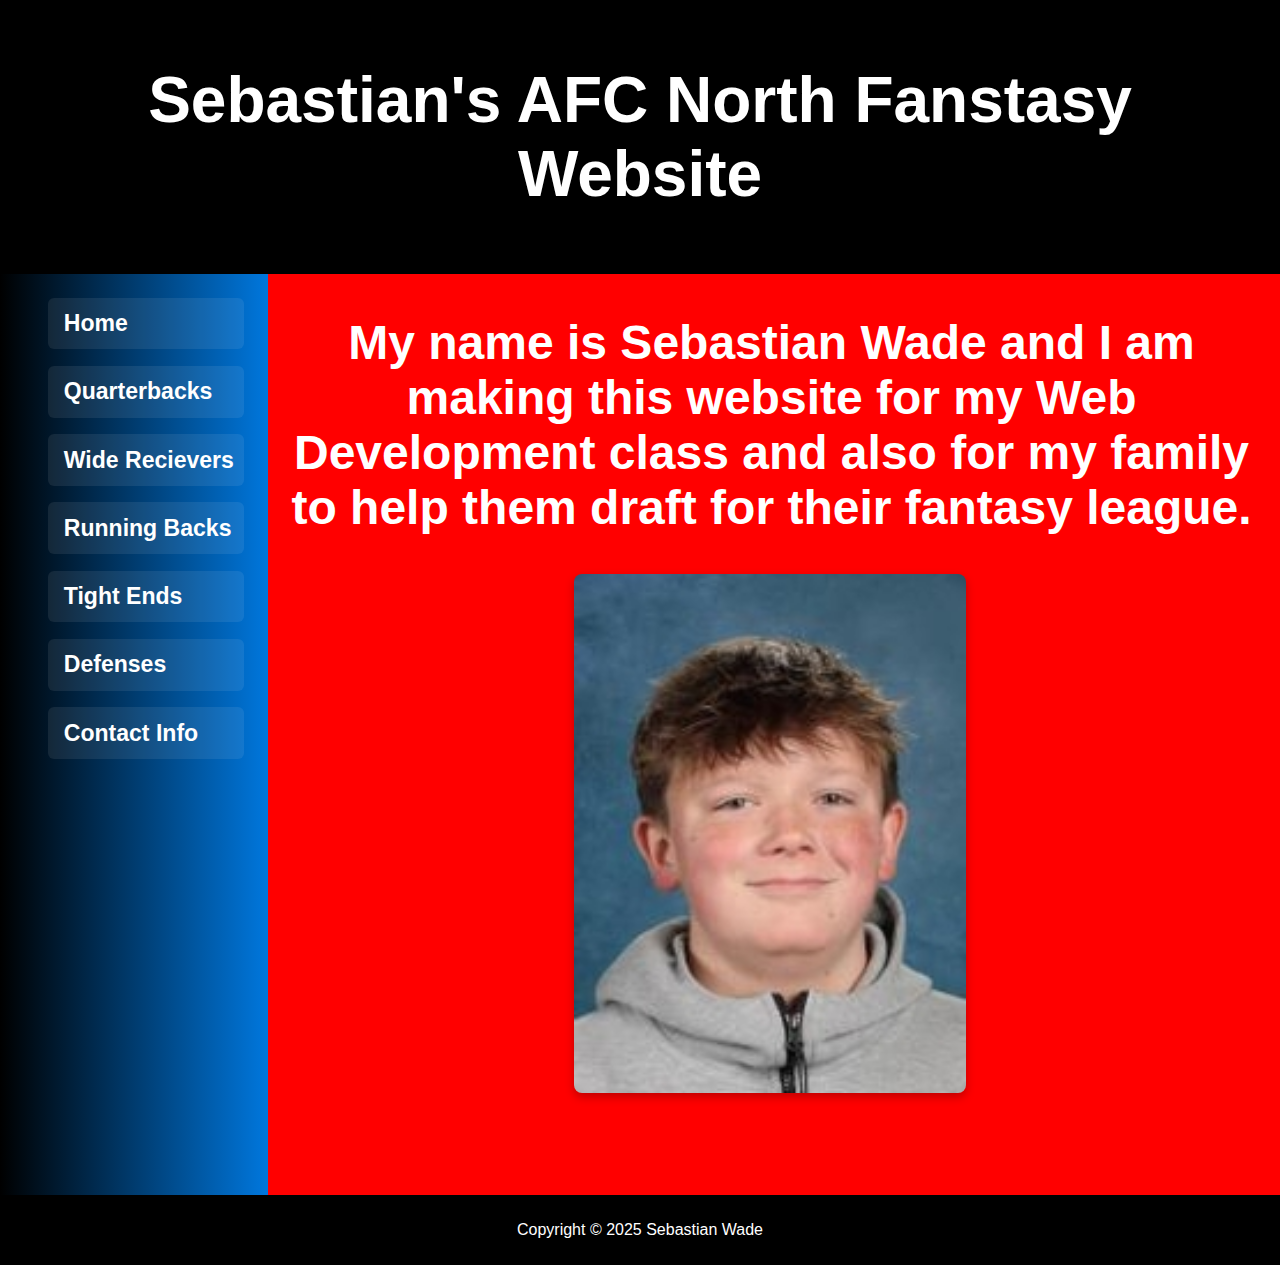
<file: index.html>
<!DOCTYPE html>
<html lang="en">
  <head>
    <meta charset="UTF-8" />
    <meta name="viewport" content="width=device-width, initial-scale=1.0" />
    <title>Sebastian's AFC North Fantasy Website</title>
    <link rel="stylesheet" href="styles.css" />
  </head>
  <body>
    <header>
      <h1>Sebastian's AFC North Fanstasy Website</h1>
    </header>
    <nav>
      <ul>
        <li><a class="nav-button" href="index.html">Home</a></li>
        <li>
          <a class="nav-button" href="Quarterbacks.html">Quarterbacks</a>
        </li>
        <li>
          <a class="nav-button" href="Wide_Recievers.html">Wide Recievers</a>
        </li>
        <li>
          <a class="nav-button" href="Running_Backs.html">Running Backs</a>
        </li>
        <li><a class="nav-button" href="Tight_Ends.html">Tight Ends</a></li>
        <li><a class="nav-button" href="Defenses.html">Defenses</a></li>
        <li>
          <a class="nav-button" href="Contact_info.html">Contact Info</a>
        </li>
      </ul>
    </nav>
    <div class="main">
      <div class="text">
        <h2>
          My name is Sebastian Wade and I am making this website for my Web
          Development class and also for my family to help them draft for their
          fantasy league.
        </h2>
      </div>
      <div id="imgcontainer">
        <img src="Intropic2.jpg" alt="Sebastian Wade" />
      </div>
    </div>
    <footer>
      <p>Copyright &copy; 2025 Sebastian Wade</p>
    </footer>
  </body>
</html>
</file>
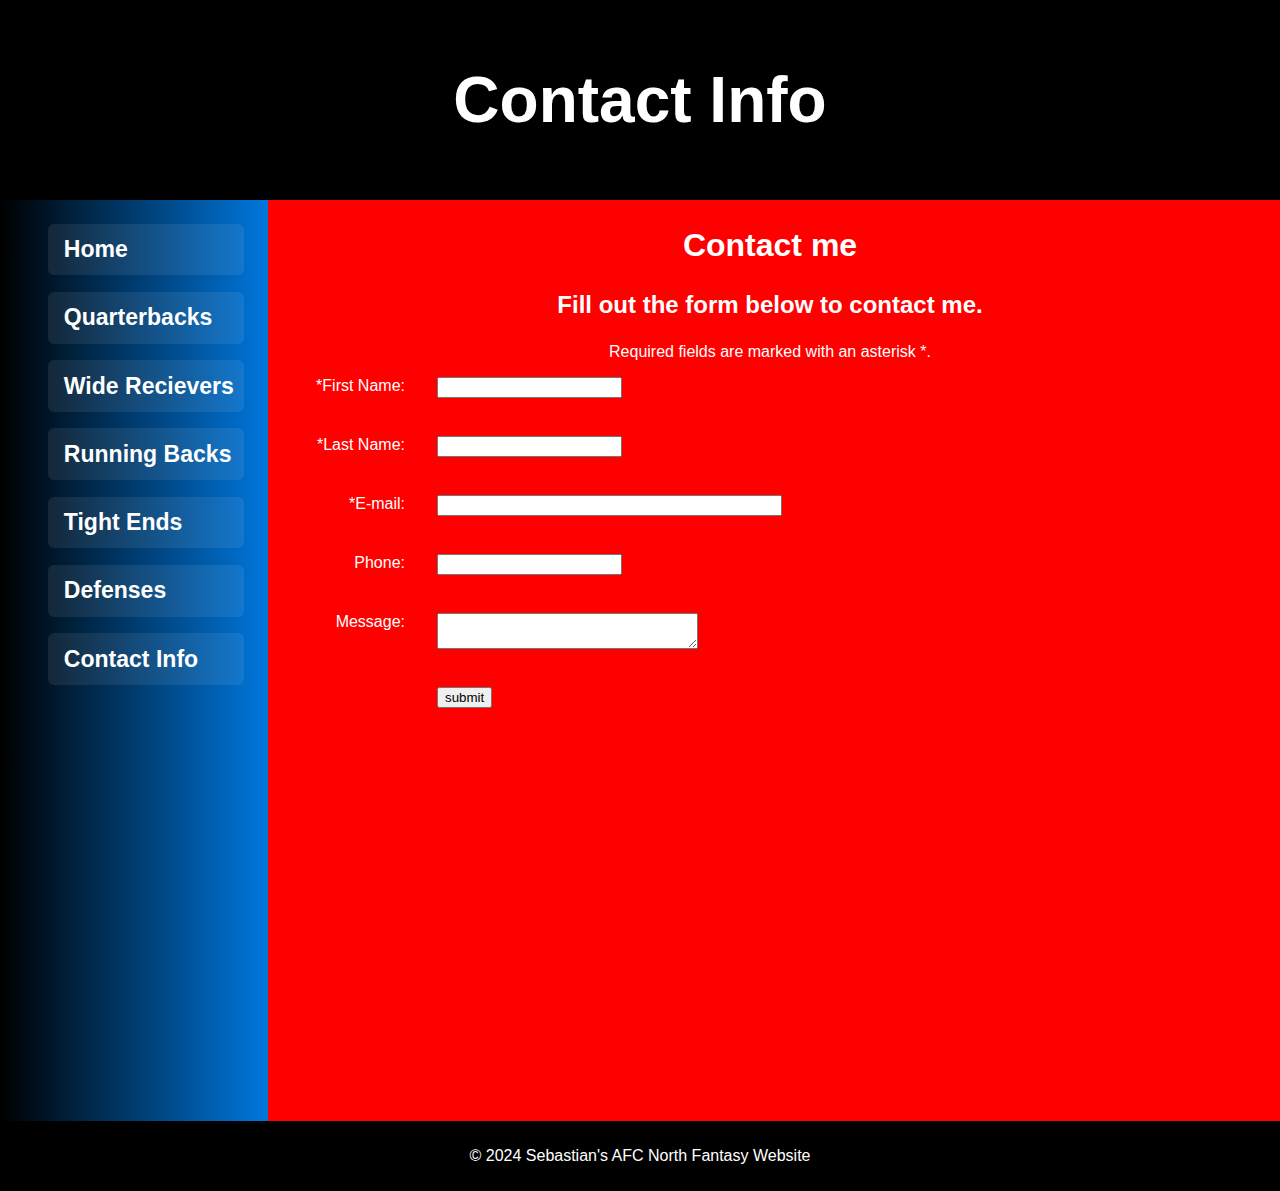
<file: Contact_info.html>
<!DOCTYPE html>
<html lang="en">
  <head>
    <meta charset="UTF-8" />
    <meta name="viewport" content="width=device-width, initial-scale=1.0" />
    <title>Sebastian's Contact Info</title>
    <link rel="stylesheet" href="styles.css" />
  </head>
  <body>
    <header>
      <h1>Contact Info</h1>
    </header>
    <nav>
      <ul>
        <li><a class="nav-button" href="index.html">Home</a></li>
        <li>
          <a class="nav-button" href="Quarterbacks.html">Quarterbacks</a>
        </li>
        <li>
          <a class="nav-button" href="Wide_Recievers.html">Wide Recievers</a>
        </li>
        <li>
          <a class="nav-button" href="Running_Backs.html">Running Backs</a>
        </li>
        <li><a class="nav-button" href="Tight_Ends.html">Tight Ends</a></li>
        <li><a class="nav-button" href="Defenses.html">Defenses</a></li>
        <li>
          <a class="nav-button" href="Contact_info.html">Contact Info</a>
        </li>
      </ul>
    </nav>
    <div class="main">
      <h2>Contact me</h2>
      <h3>Fill out the form below to contact me.</h3>
      <p>Required fields are marked with an asterisk *.</p>
      <form>
        <label for="FName">*First Name:</label>
        <input type="text" id="FName" name="FName" required />
        <br />

        <label for="LName">*Last Name:</label>
        <input type="text" id="LName" name="LName" required />
        <br />

        <label for="email">*E-mail:</label>
        <input type="email" id="email" name="email" size="40" required />
        <br />

        <label for="phone">Phone:</label>
        <input type="text" id="phone" name="phone" maxlength="12" />
        <br />
        <label for="message">Message:</label>
        <textarea
          id="message"
          name="message"
          rows="2"
          cols="30"
          required
        ></textarea>
        <br />
        <input type="submit" value="submit" />
      </form>
    </div>
    <footer>
      <p>&copy; 2024 Sebastian's AFC North Fantasy Website</p>
    </footer>
  </body>
</html>
</file>
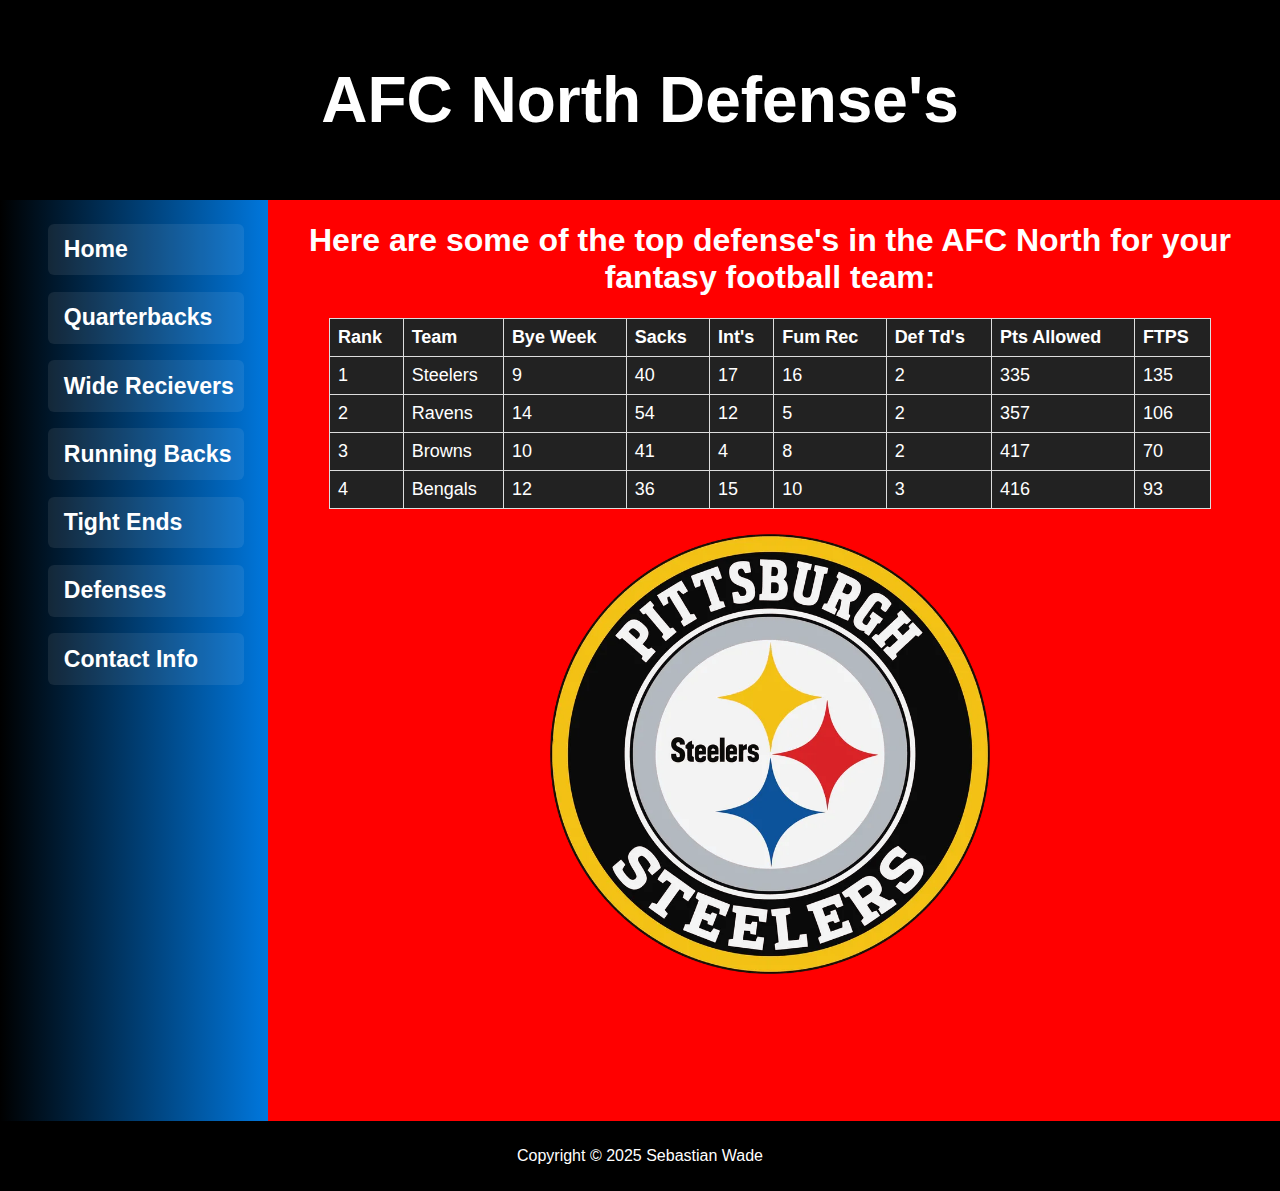
<file: Defenses.html>
<!DOCTYPE html>
<html lang="en">
  <head>
    <meta charset="UTF-8" />
    <meta name="viewport" content="width=device-width, initial-scale=1.0" />
    <title>Defense's - Sebastian's AFC North Fantasy Website</title>
    <link rel="stylesheet" href="styles.css" />
  </head>
  <body>
    <header>
      <h1>AFC North Defense's</h1>
    </header>
    <nav>
      <ul>
        <li><a class="nav-button" href="index.html">Home</a></li>
        <li>
          <a class="nav-button" href="Quarterbacks.html">Quarterbacks</a>
        </li>
        <li>
          <a class="nav-button" href="Wide_Recievers.html">Wide Recievers</a>
        </li>
        <li>
          <a class="nav-button" href="Running_Backs.html">Running Backs</a>
        </li>
        <li><a class="nav-button" href="Tight_Ends.html">Tight Ends</a></li>
        <li><a class="nav-button" href="Defenses.html">Defenses</a></li>
        <li>
          <a class="nav-button" href="Contact_info.html">Contact Info</a>
        </li>
      </ul>
    </nav>
    <div class="main">
      <h1>
        Here are some of the top defense's in the AFC North for your fantasy
        football team:
      </h1>
      <table>
        <thead>
          <tr>
            <th>Rank</th>
            <th>Team</th>
            <th>Bye Week</th>
            <th>Sacks</th>
            <th>Int's</th>
            <th>Fum Rec</th>
            <th>Def Td's</th>
            <th>Pts Allowed</th>
            <th>FTPS</th>
          </tr>
        </thead>
        <tbody>
          <tr>
            <td>1</td>
            <td>Steelers</td>
            <td>9</td>
            <td>40</td>
            <td>17</td>
            <td>16</td>
            <td>2</td>
            <td>335</td>
            <td>135</td>
          </tr>
          <tr>
            <td>2</td>
            <td>Ravens</td>
            <td>14</td>
            <td>54</td>
            <td>12</td>
            <td>5</td>
            <td>2</td>
            <td>357</td>
            <td>106</td>
          </tr>
          <tr>
            <td>3</td>
            <td>Browns</td>
            <td>10</td>
            <td>41</td>
            <td>4</td>
            <td>8</td>
            <td>2</td>
            <td>417</td>
            <td>70</td>
          </tr>
          <tr>
            <td>4</td>
            <td>Bengals</td>
            <td>12</td>
            <td>36</td>
            <td>15</td>
            <td>10</td>
            <td>3</td>
            <td>416</td>
            <td>93</td>
          </tr>
        </tbody>
      </table>
      <div class="Tight_Ends-pic">
        <img src="TightEndpic.webp" alt="The Pittsburgh Steelers logo" />
      </div>
    </div>
    <footer>
      <p>Copyright &copy; 2025 Sebastian Wade</p>
    </footer>
  </body>
</html>
</file>
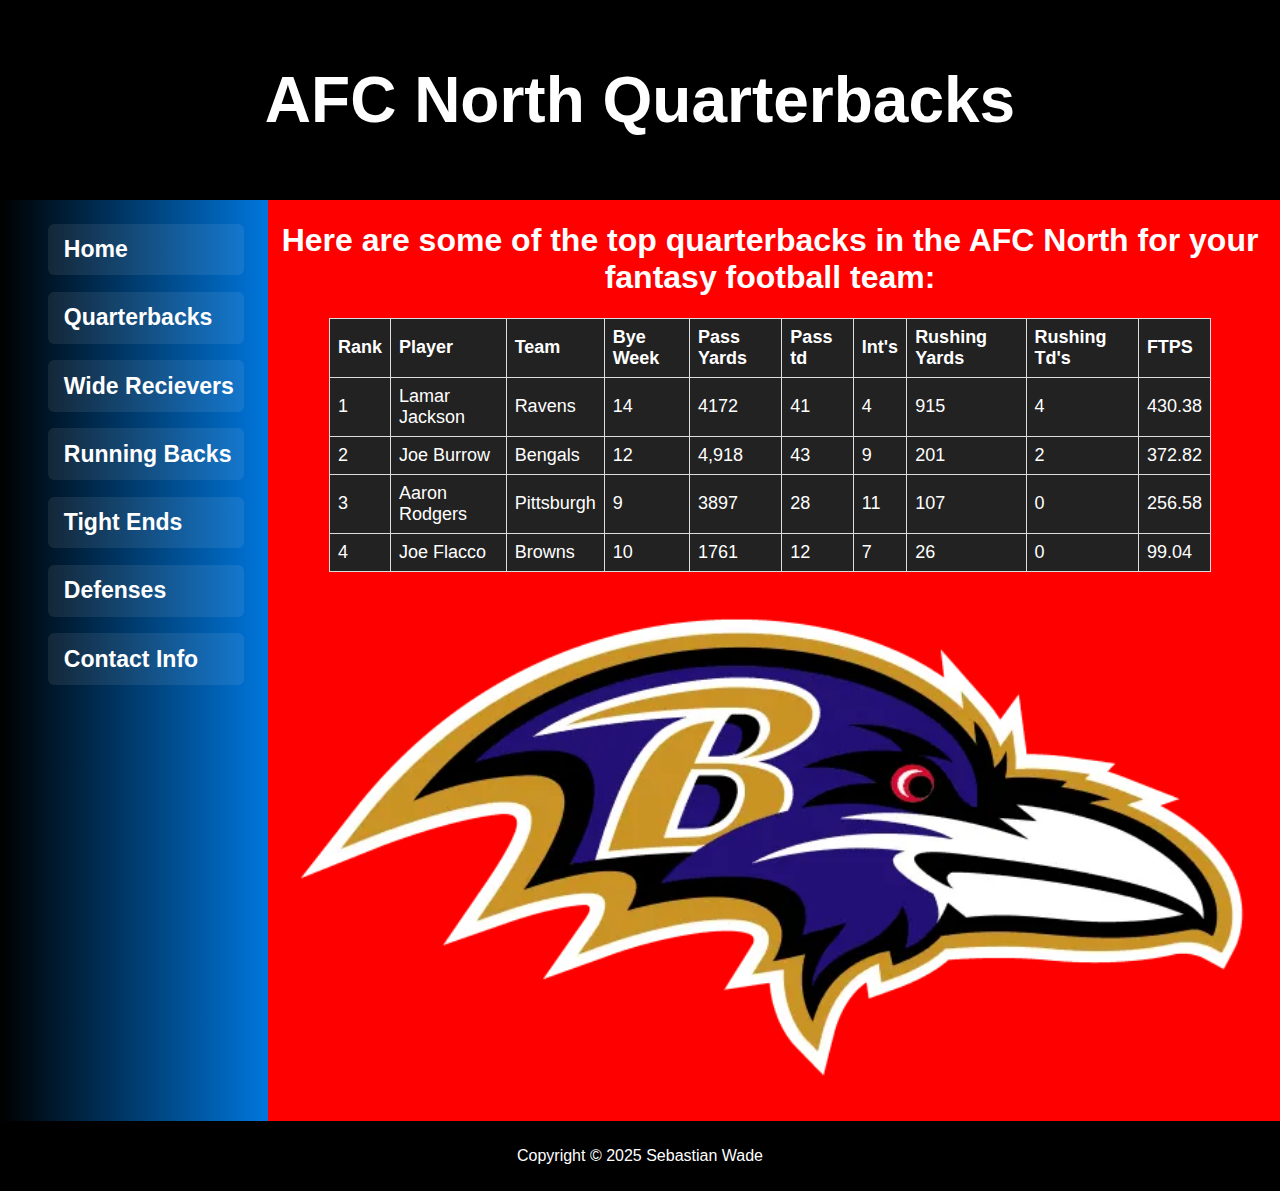
<file: Quarterbacks.html>
<!DOCTYPE html>
<html lang="en">
  <head>
    <meta charset="UTF-8" />
    <meta name="viewport" content="width=device-width, initial-scale=1.0" />
    <title>Quarterbacks - Sebastian's AFC North Fantasy Website</title>
    <link rel="stylesheet" href="styles.css" />
  </head>
  <body>
    <header>
      <h1>AFC North Quarterbacks</h1>
    </header>
    <nav>
      <ul>
        <li><a class="nav-button" href="index.html">Home</a></li>
        <li>
          <a class="nav-button" href="Quarterbacks.html">Quarterbacks</a>
        </li>
        <li>
          <a class="nav-button" href="Wide_Recievers.html">Wide Recievers</a>
        </li>
        <li>
          <a class="nav-button" href="Running_Backs.html">Running Backs</a>
        </li>
        <li><a class="nav-button" href="Tight_Ends.html">Tight Ends</a></li>
        <li><a class="nav-button" href="Defenses.html">Defenses</a></li>
        <li>
          <a class="nav-button" href="Contact_info.html">Contact Info</a>
        </li>
      </ul>
    </nav>
    <div class="main">
      <h1>
        Here are some of the top quarterbacks in the AFC North for your fantasy
        football team:
      </h1>
      <table>
        <thead>
          <tr>
            <th>Rank</th>
            <th>Player</th>
            <th>Team</th>
            <th>Bye Week</th>
            <th>Pass Yards</th>
            <th>Pass td</th>
            <th>Int's</th>
            <th>Rushing Yards</th>
            <th>Rushing Td's</th>
            <th>FTPS</th>
          </tr>
        </thead>
        <tbody>
          <tr>
            <td>1</td>
            <td>Lamar Jackson</td>
            <td>Ravens</td>
            <td>14</td>
            <td>4172</td>
            <td>41</td>
            <td>4</td>
            <td>915</td>
            <td>4</td>
            <td>430.38</td>
          </tr>
          <tr>
            <td>2</td>
            <td>Joe Burrow</td>
            <td>Bengals</td>
            <td>12</td>
            <td>4,918</td>
            <td>43</td>
            <td>9</td>
            <td>201</td>
            <td>2</td>
            <td>372.82</td>
          </tr>
          <tr>
            <td>3</td>
            <td>Aaron Rodgers</td>
            <td>Pittsburgh</td>
            <td>9</td>
            <td>3897</td>
            <td>28</td>
            <td>11</td>
            <td>107</td>
            <td>0</td>
            <td>256.58</td>
          </tr>
          <tr>
            <td>4</td>
            <td>Joe Flacco</td>
            <td>Browns</td>
            <td>10</td>
            <td>1761</td>
            <td>12</td>
            <td>7</td>
            <td>26</td>
            <td>0</td>
            <td>99.04</td>
          </tr>
        </tbody>
      </table>
      <div id="Quarterbacks-pic">
        <img src="Quarterbackpic.webp" alt="The Baltimore Ravens Logo" />
      </div>
    </div>
    <footer>
      <p>Copyright &copy; 2025 Sebastian Wade</p>
    </footer>
  </body>
</html>
</file>
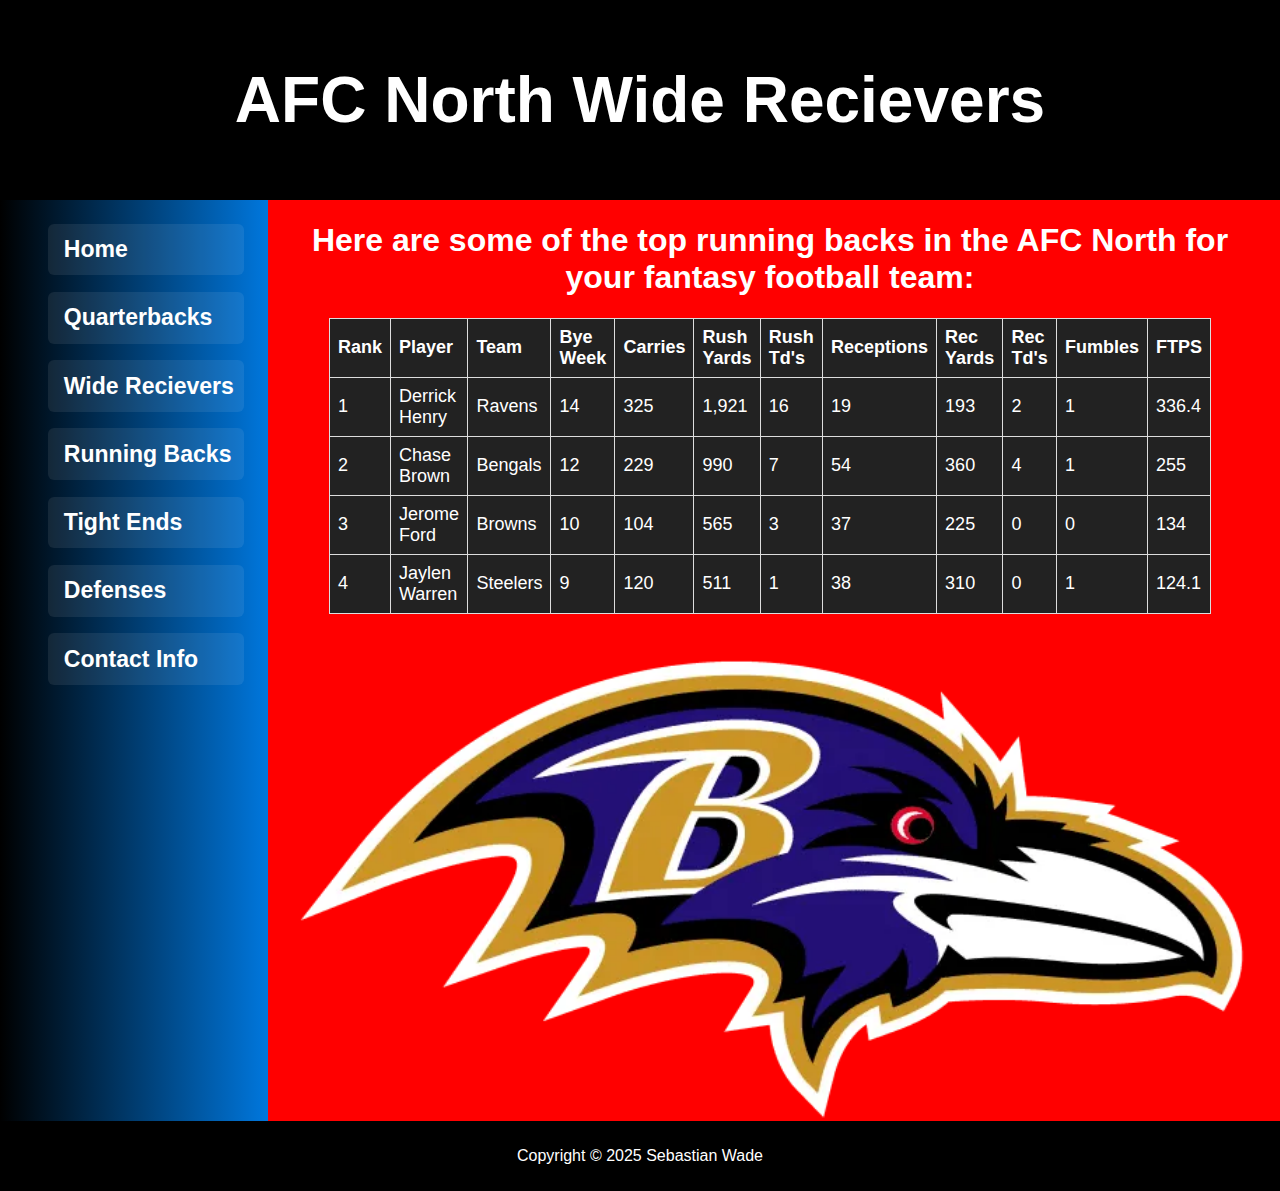
<file: Running_Backs.html>
<!DOCTYPE html>
<html lang="en">
  <head>
    <meta charset="UTF-8" />
    <meta name="viewport" content="width=device-width, initial-scale=1.0" />
    <title>Running Backs - Sebastian's AFC North Fantasy Website</title>
    <link rel="stylesheet" href="styles.css" />
  </head>
  <body>
    <header>
      <h1>AFC North Wide Recievers</h1>
    </header>
    <nav>
      <ul>
        <li><a class="nav-button" href="index.html">Home</a></li>
        <li>
          <a class="nav-button" href="Quarterbacks.html">Quarterbacks</a>
        </li>
        <li>
          <a class="nav-button" href="Wide_Recievers.html">Wide Recievers</a>
        </li>
        <li>
          <a class="nav-button" href="Running_Backs.html">Running Backs</a>
        </li>
        <li><a class="nav-button" href="Tight_Ends.html">Tight Ends</a></li>
        <li><a class="nav-button" href="Defenses.html">Defenses</a></li>
        <li>
          <a class="nav-button" href="Contact_info.html">Contact Info</a>
        </li>
      </ul>
    </nav>
    <div class="main">
      <h1>
        Here are some of the top running backs in the AFC North for your fantasy
        football team:
      </h1>
      <table>
        <thead>
          <tr>
            <th>Rank</th>
            <th>Player</th>
            <th>Team</th>
            <th>Bye Week</th>
            <th>Carries</th>
            <th>Rush Yards</th>
            <th>Rush Td's</th>
            <th>Receptions</th>
            <th>Rec Yards</th>
            <th>Rec Td's</th>
            <th>Fumbles</th>
            <th>FTPS</th>
          </tr>
        </thead>
        <tbody>
          <tr>
            <td>1</td>
            <td>Derrick Henry</td>
            <td>Ravens</td>
            <td>14</td>
            <td>325</td>
            <td>1,921</td>
            <td>16</td>
            <td>19</td>
            <td>193</td>
            <td>2</td>
            <td>1</td>
            <td>336.4</td>
          </tr>
          <tr>
            <td>2</td>
            <td>Chase Brown</td>
            <td>Bengals</td>
            <td>12</td>
            <td>229</td>
            <td>990</td>
            <td>7</td>
            <td>54</td>
            <td>360</td>
            <td>4</td>
            <td>1</td>
            <td>255</td>
          </tr>
          <tr>
            <td>3</td>
            <td>Jerome Ford</td>
            <td>Browns</td>
            <td>10</td>
            <td>104</td>
            <td>565</td>
            <td>3</td>
            <td>37</td>
            <td>225</td>
            <td>0</td>
            <td>0</td>
            <td>134</td>
          </tr>
          <tr>
            <td>4</td>
            <td>Jaylen Warren</td>
            <td>Steelers</td>
            <td>9</td>
            <td>120</td>
            <td>511</td>
            <td>1</td>
            <td>38</td>
            <td>310</td>
            <td>0</td>
            <td>1</td>
            <td>124.1</td>
          </tr>
        </tbody>
      </table>
      <div id="Running_backs-pic">
        <img src="Quarterbackpic.webp" alt="The Baltimore Ravens logo" />
      </div>
    </div>
    <footer>
      <p>Copyright &copy; 2025 Sebastian Wade</p>
    </footer>
  </body>
</html>
</file>
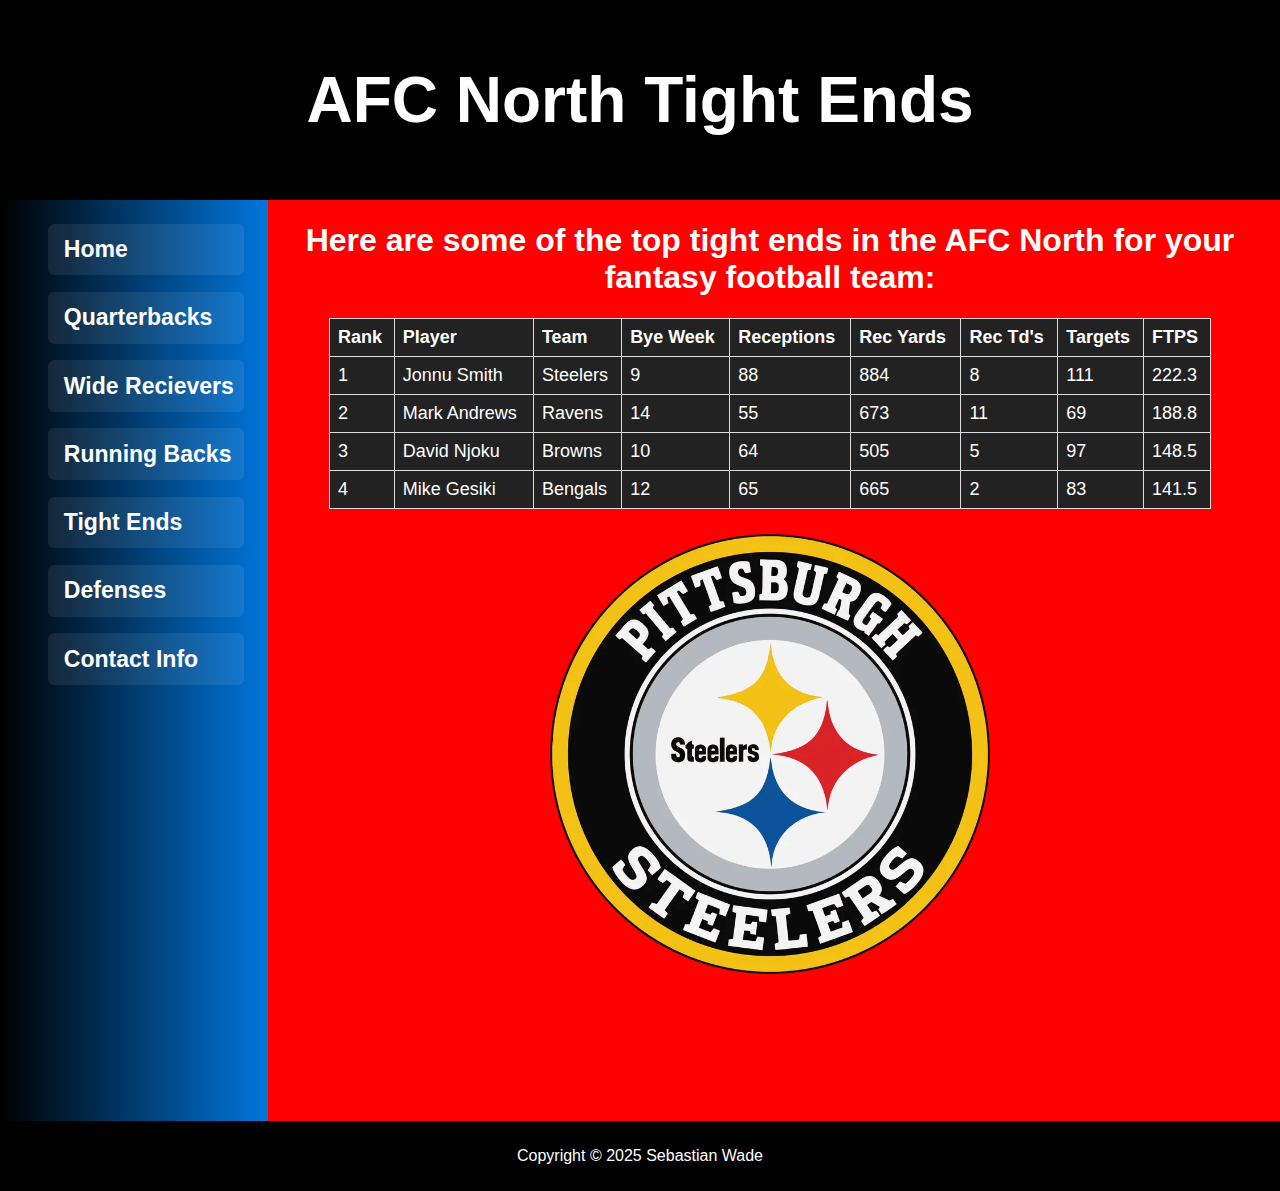
<file: Tight_Ends.html>
<!DOCTYPE html>
<html lang="en">
  <head>
    <meta charset="UTF-8" />
    <meta name="viewport" content="width=device-width, initial-scale=1.0" />
    <title>Tight Ends - Sebastian's AFC North Fantasy Website</title>
    <link rel="stylesheet" href="styles.css" />
  </head>
  <body>
    <header>
      <h1>AFC North Tight Ends</h1>
    </header>
    <nav>
      <ul>
        <li><a class="nav-button" href="index.html">Home</a></li>
        <li>
          <a class="nav-button" href="Quarterbacks.html">Quarterbacks</a>
        </li>
        <li>
          <a class="nav-button" href="Wide_Recievers.html">Wide Recievers</a>
        </li>
        <li>
          <a class="nav-button" href="Running_Backs.html">Running Backs</a>
        </li>
        <li><a class="nav-button" href="Tight_Ends.html">Tight Ends</a></li>
        <li><a class="nav-button" href="Defenses.html">Defenses</a></li>
        <li>
          <a class="nav-button" href="Contact_info.html">Contact Info</a>
        </li>
      </ul>
    </nav>
    <div class="main">
      <h1>
        Here are some of the top tight ends in the AFC North for your fantasy
        football team:
      </h1>
      <table>
        <thead>
          <tr>
            <th>Rank</th>
            <th>Player</th>
            <th>Team</th>
            <th>Bye Week</th>
            <th>Receptions</th>
            <th>Rec Yards</th>
            <th>Rec Td's</th>
            <th>Targets</th>
            <th>FTPS</th>
          </tr>
        </thead>
        <tbody>
          <tr>
            <td>1</td>
            <td>Jonnu Smith</td>
            <td>Steelers</td>
            <td>9</td>
            <td>88</td>
            <td>884</td>
            <td>8</td>
            <td>111</td>
            <td>222.3</td>
          </tr>
          <tr>
            <td>2</td>
            <td>Mark Andrews</td>
            <td>Ravens</td>
            <td>14</td>
            <td>55</td>
            <td>673</td>
            <td>11</td>
            <td>69</td>
            <td>188.8</td>
          </tr>
          <tr>
            <td>3</td>
            <td>David Njoku</td>
            <td>Browns</td>
            <td>10</td>
            <td>64</td>
            <td>505</td>
            <td>5</td>
            <td>97</td>
            <td>148.5</td>
          </tr>
          <tr>
            <td>4</td>
            <td>Mike Gesiki</td>
            <td>Bengals</td>
            <td>12</td>
            <td>65</td>
            <td>665</td>
            <td>2</td>
            <td>83</td>
            <td>141.5</td>
          </tr>
        </tbody>
      </table>
      <div class="Tight_Ends-pic">
        <img src="TightEndpic.webp" alt="The Pittsburgh Steelers logo" />
      </div>
    </div>
    <footer>
      <p>Copyright &copy; 2025 Sebastian Wade</p>
    </footer>
  </body>
</html>
</file>
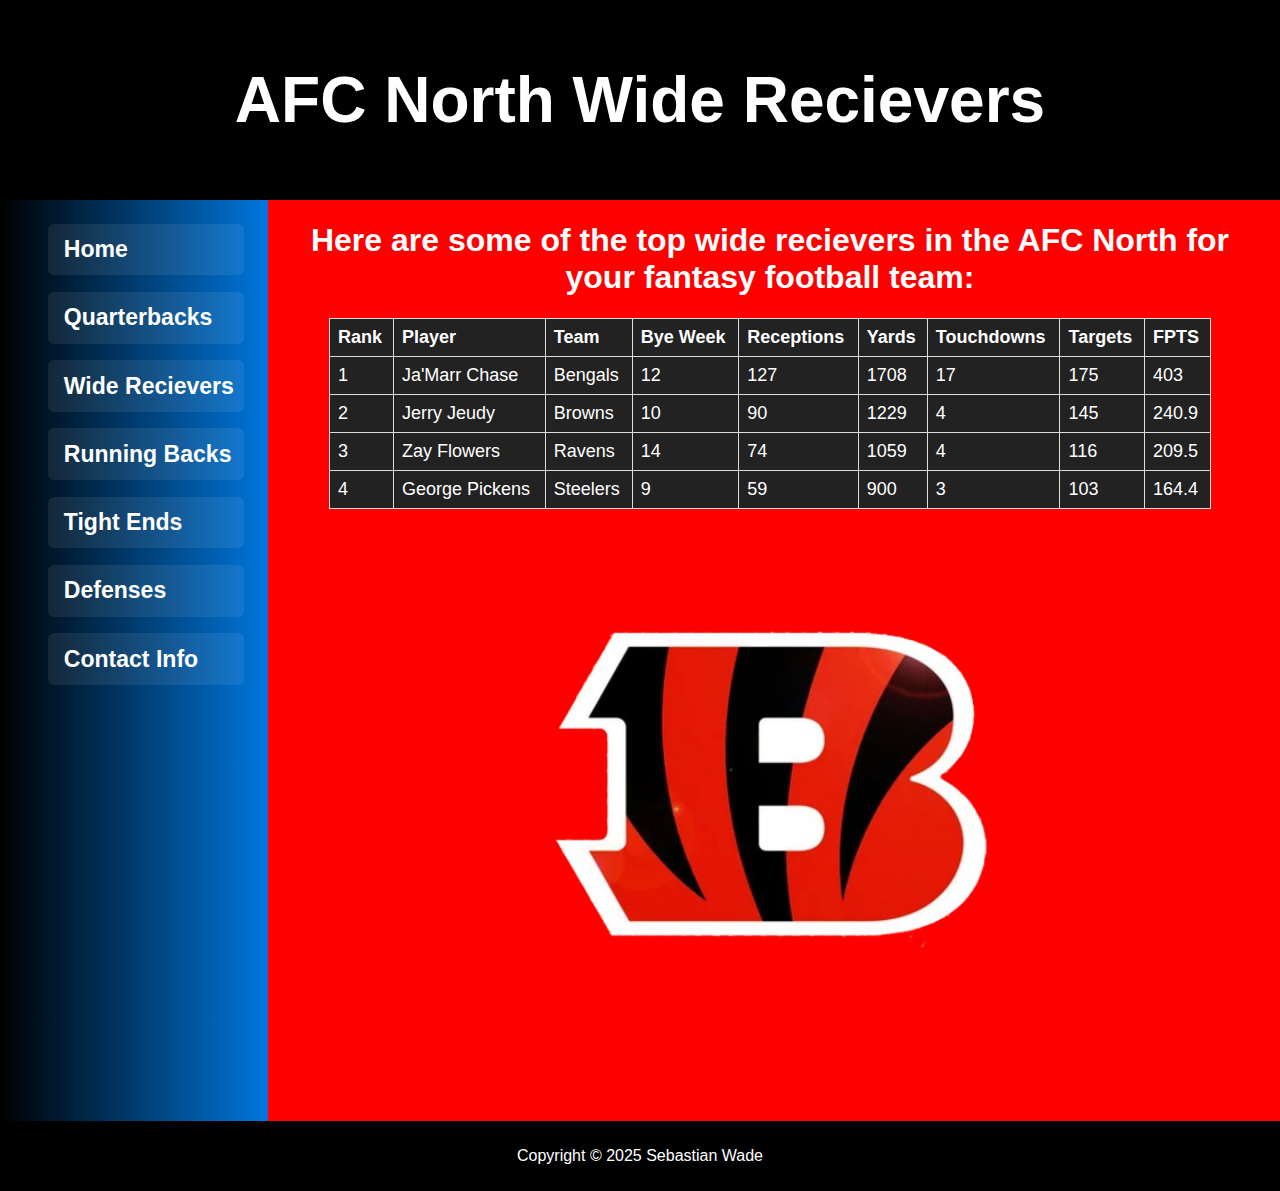
<file: Wide_Recievers.html>
<!DOCTYPE html>
<html lang="en">
  <head>
    <meta charset="UTF-8" />
    <meta name="viewport" content="width=device-width, initial-scale=1.0" />
    <title>Wide Recievers - Sebastian's AFC North Fantasy Website</title>
    <link rel="stylesheet" href="styles.css" />
  </head>
  <body>
    <header>
      <h1>AFC North Wide Recievers</h1>
    </header>
    <nav>
      <ul>
        <li><a class="nav-button" href="index.html">Home</a></li>
        <li>
          <a class="nav-button" href="Quarterbacks.html">Quarterbacks</a>
        </li>
        <li>
          <a class="nav-button" href="Wide_Recievers.html">Wide Recievers</a>
        </li>
        <li>
          <a class="nav-button" href="Running_Backs.html">Running Backs</a>
        </li>
        <li><a class="nav-button" href="Tight_Ends.html">Tight Ends</a></li>
        <li><a class="nav-button" href="Defenses.html">Defenses</a></li>
        <li>
          <a class="nav-button" href="Contact_info.html">Contact Info</a>
        </li>
      </ul>
    </nav>
    <div class="main">
      <h1>
        Here are some of the top wide recievers in the AFC North for your
        fantasy football team:
      </h1>
      <table>
        <thead>
          <tr>
            <th>Rank</th>
            <th>Player</th>
            <th>Team</th>
            <th>Bye Week</th>
            <th>Receptions</th>
            <th>Yards</th>
            <th>Touchdowns</th>
            <th>Targets</th>
            <th>FPTS</th>
          </tr>
        </thead>
        <tbody>
          <tr>
            <td>1</td>
            <td>Ja'Marr Chase</td>
            <td>Bengals</td>
            <td>12</td>
            <td>127</td>
            <td>1708</td>
            <td>17</td>
            <td>175</td>
            <td>403</td>
          </tr>
          <tr>
            <td>2</td>
            <td>Jerry Jeudy</td>
            <td>Browns</td>
            <td>10</td>
            <td>90</td>
            <td>1229</td>
            <td>4</td>
            <td>145</td>
            <td>240.9</td>
          </tr>
          <tr>
            <td>3</td>
            <td>Zay Flowers</td>
            <td>Ravens</td>
            <td>14</td>
            <td>74</td>
            <td>1059</td>
            <td>4</td>
            <td>116</td>
            <td>209.5</td>
          </tr>
          <tr>
            <td>4</td>
            <td>George Pickens</td>
            <td>Steelers</td>
            <td>9</td>
            <td>59</td>
            <td>900</td>
            <td>3</td>
            <td>103</td>
            <td>164.4</td>
          </tr>
        </tbody>
      </table>
      <div id="Wide_Recievers-pic">
        <img src="Widerecieverpic.png" alt="The Cincinnati Bengals Logo" />
      </div>
    </div>
    <footer>
      <p>Copyright &copy; 2025 Sebastian Wade</p>
    </footer>
  </body>
</html>
</file>
<file: styles.css>
html,
body {
  margin: 0;
  padding: 0;
}

body {
  font-family: Arial, sans-serif;
  background-color: #ffffff;
  color: white;
}

table {
  margin: 0 auto;
  border-collapse: collapse;
  font-size: 18px;
  background-color: #222;
  width: 90%;
}

th,
td {
  border: 1px solid #ddd;
  padding: 8px;
  text-align: left;
}

header {
  background-color: #000000;
  color: white;
  text-align: center;
  height: 40%;
  padding-top: 20px;
  padding-bottom: 20px;
  padding-left: 1em;
  padding-right: 1em;
  font-size: 2em;
}

.main {
  padding-top: 1px;
  padding-right: 20px;
  padding-bottom: 20px;
  padding-left: 30px;
  margin-left: 250px;
  background-color: rgb(255, 0, 0);
  height: 100vh;
  text-align: center;
}

.main h2 {
  font-size: 2em;
}

.main h3 {
  font-size: 1.5em;
}

.main p {
  font-size: 1em;
}

nav {
  padding: 1.5em;
  font-weight: bold;
  float: left;
  width: 220px;
  text-decoration: none;
  background: linear-gradient(to right, #000000, #0077dd);
  min-height: 98vh;
}

nav ul {
  list-style-type: none;
  margin: 0;
  padding-left: 1.25em;
  font-size: 1.2em;
  text-decoration: none;
  margin-bottom: 0.75em;
}

nav a {
  color: rgb(255, 255, 255);
  text-decoration: none;
  margin: 0;
  font-weight: bold;
  font-size: 1.2em;
  padding-left: 0px;
  display: block;
  padding: 0.35em 0.25em;
}

.nav-button {
  background-color: rgba(255, 255, 255, 0.08);
  border: 2px solid transparent;
  border-radius: 6px;
  padding: 0.45em 0.6em;
  display: inline-block;
  width: 100%;
  box-sizing: border-box;
  text-align: left;
  white-space: nowrap;
  overflow: hidden;
  text-overflow: clip;
}

.nav-button:hover,
.nav-button:focus {
  background-color: rgba(255, 255, 255, 0.15);
  outline: none;
  border-color: rgba(255, 255, 255, 0.35);
}

.nav-button:active {
  background-color: rgba(255, 255, 255, 0.22);
  transform: translateY(1px);
}

nav ul li {
  margin-bottom: 0.6em;
}

@media (max-width: 700px) {
  nav {
    float: none;
    width: 100%;
    min-height: auto;
  }

  .main {
    margin-left: 0;
    padding-left: 1em;
  }
  .nav-button {
    width: 100%;
    white-space: normal;
  }
}

footer {
  background-color: #000000;
  color: white;
  padding: 10px;
  bottom: 0;
  font-size: 1em;
  position: relative;
  text-align: center;
}

#imgcontainer img {
  width: 40%;
  max-width: 800px;
  height: 40%;
  max-height: 800px;
  border-radius: 8px;
  box-shadow: 0 4px 10px rgba(0, 0, 0, 0.25);
  margin-left: auto;
  margin-right: auto;
  display: block;
}

#Quarterbacks-pic img {
  width: 100%;
  height: 100%;
  margin-left: auto;
  margin-right: auto;
  display: block;
}

#Wide_Recievers-pic img {
  width: 100%;
  height: 100%;
  margin-left: auto;
  margin-right: auto;
  display: block;
}

#Running_backs-pic img {
  width: 100%;
  height: 100%;
  margin-left: auto;
  margin-right: auto;
  display: block;
}

.Tight_Ends-pic img {
  width: 50%;
  height: 50%;
  margin-left: auto;
  margin-right: auto;
  display: block;
}

.text {
  margin-left: 3px;
  font-size: 1.5em;
}

@media only screen and (max-width: 64em) {
  body {
    background-color: #ffffff;
    margin: 0;
  }
  header {
    padding-top: 0.5em;
    padding-bottom: 0.5em;
    padding-left: 0;
    height: auto;
  }
  .main {
    margin-left: 0;
  }
  nav {
    width: auto;
    float: none;
    padding: 0.5em;
    text-align: center;
  }
  nav ul {
    padding-left: 0.75em;
    padding-right: 0.75em;
    padding-top: 0.25em;
    padding-bottom: 0.25em;
    display: inline;
  }

  footer {
    margin-left: 0;
  }
}

@media only screen and (max-width: 37.5em) {
  .main {
    padding-top: 0.1em;
    padding-bottom: 0.1em;
    padding-left: 1em;
    padding-right: 1em;
    font-size: 90%;
  }
  table {
    font-size: 7px;
  }
  nav {
    padding: 0;
  }
  nav li {
    display: block;
    margin: 0;
  }
  nav a {
    display: block;
  }
  #mobile {
    display: inline;
  }
  #desktop {
    display: none;
  }
}

label {
  float: left;
  display: block;
  text-align: right;
  width: 125px;
  padding-right: 2em;
}

input,
textarea {
  display: block;
  margin-bottom: 20px;
}

input[type="submit"] {
  margin-left: 157px;
}

@media only screen and (max-width: 37.5em) {
  label {
    float: none;
    text-align: left;
  }
  input[type="submit"] {
    margin-left: 0;
  }
}
</file>
